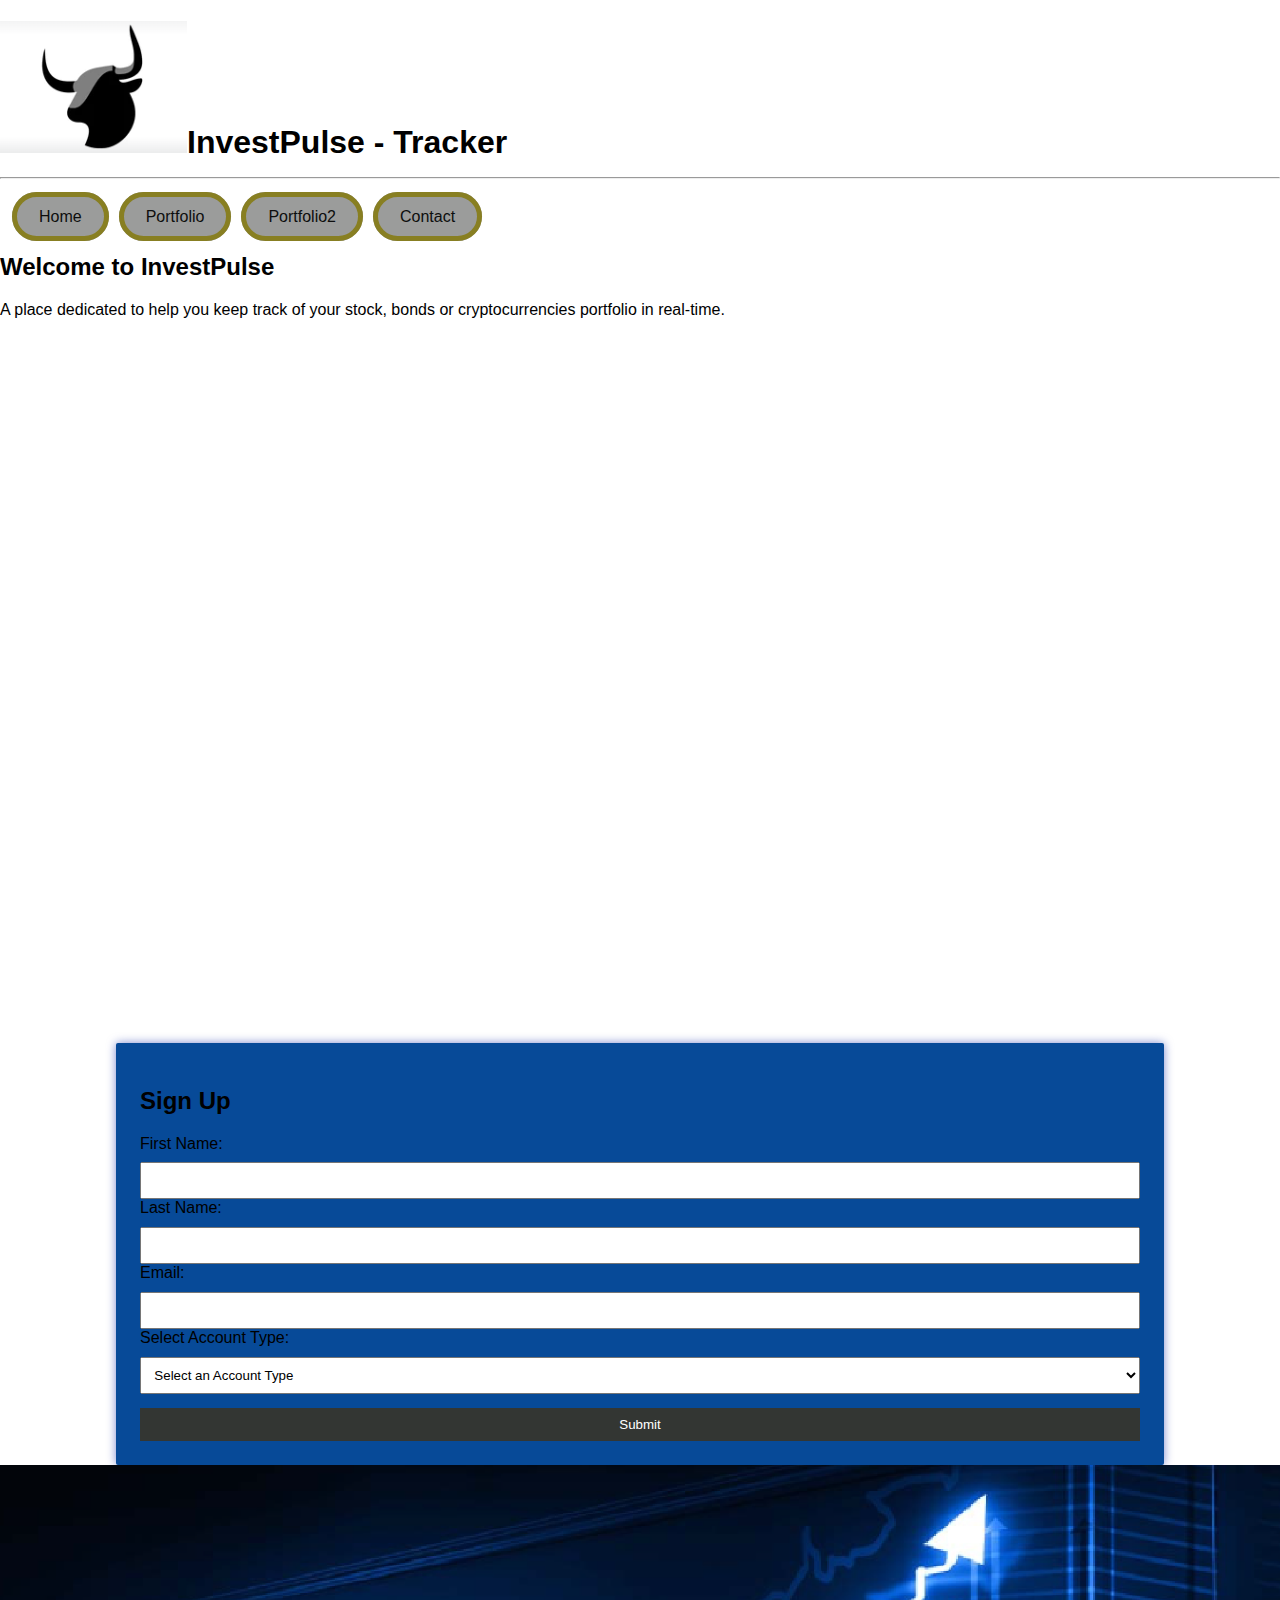
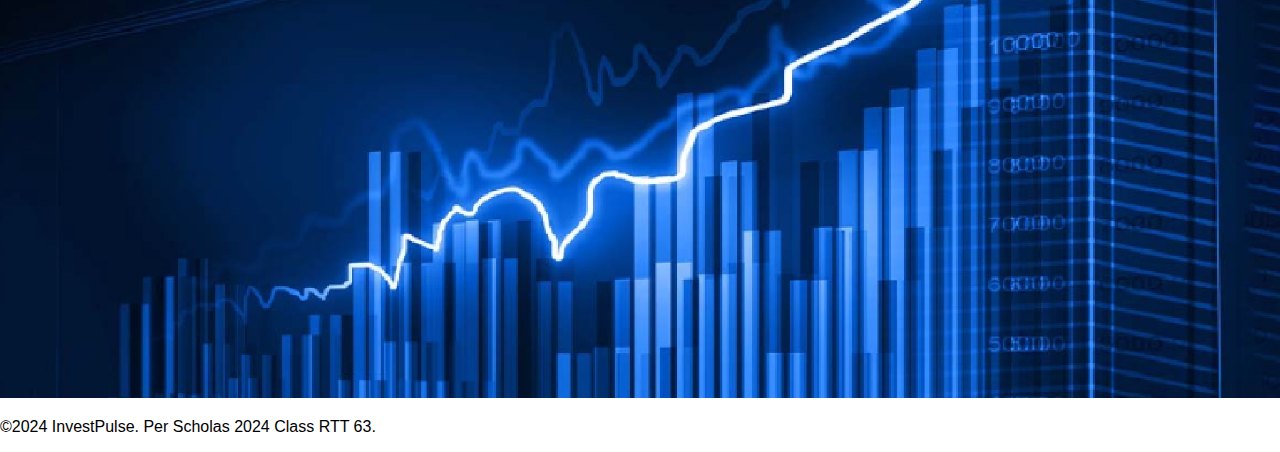
<file: index.html>
<!DOCTYPE html>
<html lang="en">
  <head>
    <meta charset="UTF-8" />
    <meta name="viewport" content="width=device-width, initial-scale=1.0" />
    <title>InvestPulse - Tracker</title>
    <link rel="stylesheet" href="styles.css" />
    <script src="scripts.js" defer></script>

    <style>
      /* Internal CSS */
      .intro {
        margin-bottom: 1em;
      }

      .intro img {
        max-width: 100%;
        height: auto;
        margin-top: 2em;
      }

      .sign-up {
        background-color: rgb(7, 74, 152);
        padding: 1.5em;
        border-radius: 2px;
        box-shadow: 0 0 10px rgba(15, 38, 167, 0.547);
        max-width: 1000px;
        margin: 0 auto;
      }

      .sign-up form {
        display: flex-container;
        flex-direction: column;
        align-items: flex-start;
      }

      .sign-up label {
        margin-top: 1em;
      }

      .sign-up input,
      .sign-up select,
      .sign-up button {
        margin-top: 0.7em;
        padding: 0.7em;
        width: 100%;
        box-sizing: border-box;
      }

      .sign-up button {
        background-color: #333633;
        color: rgb(255, 255, 255);
        border: none;
        cursor: pointer;
        margin-top: 1em;
      }

      .sign-up button:hover {
        background-color: #082c05ee;
      }
    </style>
  </head>

  <body>
    <div class="container">
      <h1>
        <img src="bull.jpg" alt="bull logo" />InvestPulse - Tracker
        <hr />
      </h1>
      <nav>
        <ul>
          <li><a href="index.html">Home</a></li>
          <li><a href="portfolio.html">Portfolio</a></li>
          <li><a href="portfolio2.html">Portfolio2</a></li>
          <li><a href="contact.html">Contact</a></li>
        </ul>
      </nav>

      <section class="top of page">
        <h2><bold>Welcome to InvestPulse </bold></h2>
        <p>
          A place dedicated to help you keep track of your stock, bonds or
          cryptocurrencies portfolio in real-time.
        </p>

        <iframe
          width="610"
          height="350"
          src="https://www.youtube.com/embed/p7HKvqRI_Bo?si=0WlHDBAiR9R46J3e"
          title="YouTube video player"
          frameborder="0"
          allow="accelerometer; autoplay; clipboard-write; encrypted-media; gyroscope; picture-in-picture; web-share"
          referrerpolicy="strict-origin-when-cross-origin"
          allowfullscreen
        ></iframe>

        <iframe
          width="610"
          height="350"
          src="https://www.youtube.com/embed/1YyAzVmP9xQ?si=lplyzz4oPm1QWG6T"
          title="YouTube video player"
          frameborder="0"
          allow="accelerometer; autoplay; clipboard-write; encrypted-media; gyroscope; picture-in-picture; web-share"
          referrerpolicy="strict-origin-when-cross-origin"
          allowfullscreen
        ></iframe>

        <iframe
          width="610"
          height="350"
          src="https://www.youtube.com/embed/-0HQltcbglw?si=62ibV5W-lreM3Z7D"
          title="YouTube video player"
          frameborder="0"
          allow="accelerometer; autoplay; clipboard-write; encrypted-media; gyroscope; picture-in-picture; web-share"
          referrerpolicy="strict-origin-when-cross-origin"
          allowfullscreen
        ></iframe>
      </section>

      <section class="sign-up">
        <h2>Sign Up</h2>
        <form id="sign-up-form">
          <label for="frist-name">First Name:</label>
          <input type="text" id="first-name" name="first-name" required />

          <label for="last-name">Last Name:</label>
          <input type="text" id="last-name" name="last-name" required />

          <label for="your-email">Email:</label>
          <!-- regex implementation through email validation through type="your-email" -->
          <input type="your-email" id="your-email" name="your-email" required />

          <label for="event">Select Account Type:</label>
          <select id="event" name="event" required>
            <option value="select">Select an Account Type</option>
            <option value="stocks">Stocks</option>
            <option value="bonds">Bonds</option>
            <option value="cryptocurrencies">Cryptocurrencies</option>
          </select>

          <button type="submit">Submit</button>
        </form>
      </section>
    </div>

    <div class="container">
      <img src="Background.jpg" alt="StockChart" style="width: 100%" />
    </div>
    <p>&copy2024 InvestPulse. Per Scholas 2024 Class RTT 63.</p>
  </body>
</html>
</file>
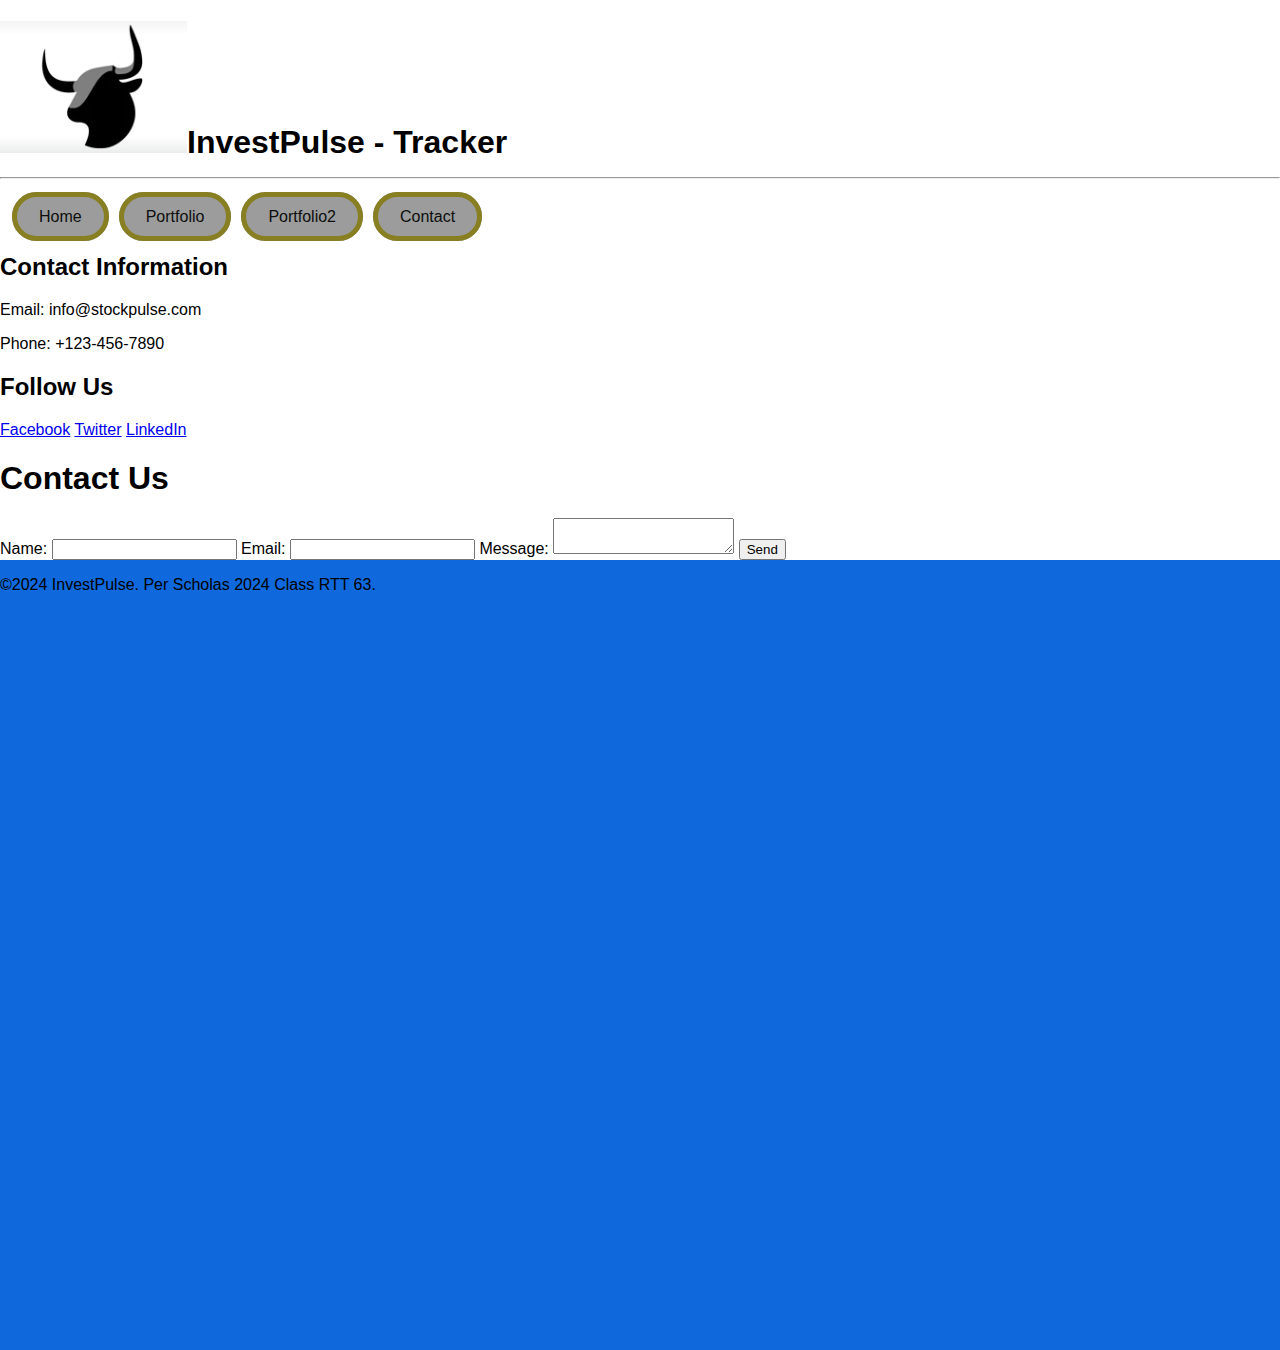
<file: contact.html>
<!DOCTYPE html>
<html lang="en">
  <head>
    <meta charset="UTF-8" />
    <meta name="viewport" content="width=device-width, initial-scale=1.0" />
    <title>InvestPulse - Tracker - Contact</title>
    <link rel="stylesheet" href="styles.css" />
    <script src="scripts.js" defer></script>
    <style>
      body {
        background-color: #0965dcf9;
      }
    </style>
  </head>

  <body>
    <div class="container">
      <h1>
        <img src="bull.jpg" alt="bull logo" />InvestPulse - Tracker
        <hr />
      </h1>
      <nav>
        <ul>
          <li><a href="index.html">Home</a></li>
          <li><a href="portfolio.html">Portfolio</a></li>
          <li><a href="portfolio2.html">Portfolio2</a></li>
          <li><a href="contact.html">Contact</a></li>
        </ul>
      </nav>

      <section class="contact-info">
        <h2>Contact Information</h2>
        <p>Email: info@stockpulse.com</p>
        <p>Phone: +123-456-7890</p>
      </section>
      <section class="social-media">
        <h2>Follow Us</h2>
        <a href="#">Facebook</a>
        <a href="#">Twitter</a>
        <a href="#">LinkedIn</a>
      </section>

      <section class="contact-form">
        <h1>Contact Us</h1>
        <form id="contactForm">
          <label for="name">Name:</label>
          <input type="text" id="name" name="name" required />

          <label for="email">Email:</label>
          <input type="email" id="email" name="email" required />

          <label for="message">Message:</label>
          <textarea id="message" name="message" required></textarea>

          <button type="submit">Send</button>
        </form>
      </section>
    </div>
    <p>&copy2024 InvestPulse. Per Scholas 2024 Class RTT 63.</p>
  </body>
</html>
</file>
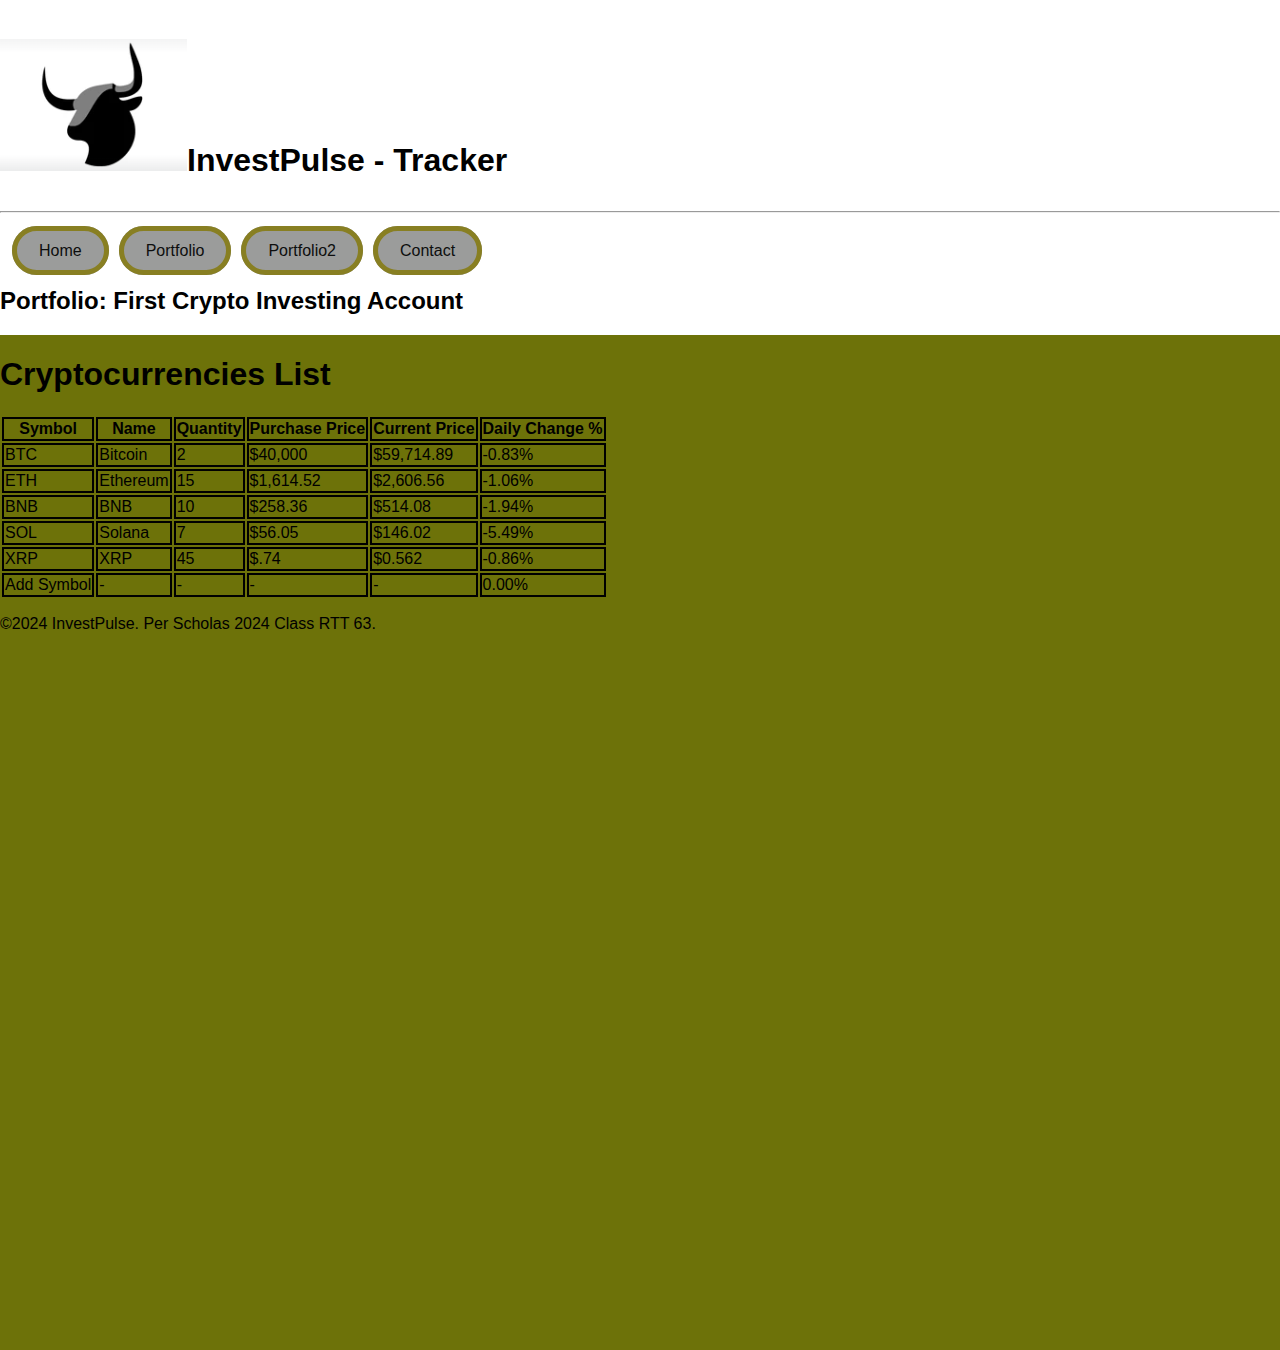
<file: portfolio.html>
<!DOCTYPE html>
<html lang="en">
  <head>
    <meta charset="UTF-8" />
    <meta name="viewport" content="width=device-width, initial-scale=1.0" />
    <title>InvestPulse - Tracker</title>
    <link rel="stylesheet" href="styles.css" />
    <script src="scripts.js" defer></script>
    <style>
      tbody,
      th,
      tr,
      td {
        border: 2px solid rgb(0, 0, 0);
      }
      body {
        background-color: #696f03f9;
      }
    </style>
  </head>
  <body>
    <div class="container">
      <h1>
        <img src="bull.jpg" alt="bull logo" />InvestPulse - Tracker
        <iframe
          src="https://giphy.com/embed/KgmHerYrxQVs4D0PUX"
          width="200"
          height="150"
          frameborder="0"
          class="giphy-embed"
          allowfullscreen
        ></iframe>
        <p>
          <a
            href="https://giphy.com/gifs/bitcoin-btc-bitcoins-KgmHerYrxQVs4D0PUX"
          ></a>
        </p>
        <hr />
      </h1>
      <nav>
        <ul>
          <li><a href="index.html">Home</a></li>
          <li><a href="portfolio.html">Portfolio</a></li>
          <li><a href="portfolio2.html">Portfolio2</a></li>
          <li><a href="contact.html">Contact</a></li>
        </ul>
      </nav>
      <h2>Portfolio: First Crypto Investing Account</h2>
    </div>

    <section class="crypto">
      <h1>Cryptocurrencies List</h1>
      <table>
        <thead>
          <tr>
            <th>Symbol</th>
            <th>Name</th>
            <th>Quantity</th>
            <th>Purchase Price</th>
            <th>Current Price</th>
            <th>Daily Change %</th>
          </tr>
        </thead>
        <tbody id="CryptoTable">
          <tr>
            <td>BTC</td>
            <td>Bitcoin</td>
            <td>2</td>
            <td>$40,000</td>
            <td>$59,714.89</td>
            <td>-0.83%</td>
          </tr>
          <tr>
            <td>ETH</td>
            <td>Ethereum</td>
            <td>15</td>
            <td>$1,614.52</td>
            <td>$2,606.56</td>
            <td>-1.06%</td>
          </tr>
          <tr>
            <td>BNB</td>
            <td>BNB</td>
            <td>10</td>
            <td>$258.36</td>
            <td>$514.08</td>
            <td>-1.94%</td>
          </tr>
          <tr>
            <td>SOL</td>
            <td>Solana</td>
            <td>7</td>
            <td>$56.05</td>
            <td>$146.02</td>
            <td>-5.49%</td>
          </tr>
          <tr>
            <td>XRP</td>
            <td>XRP</td>
            <td>45</td>
            <td>$.74</td>
            <td>$0.562</td>
            <td>-0.86%</td>
          </tr>
          <tr>
            <td>Add Symbol</td>
            <td>-</td>
            <td>-</td>
            <td>-</td>
            <td>-</td>
            <td>0.00%</td>
          </tr>
        </tbody>
      </table>
    </section>
    <p>&copy2024 InvestPulse. Per Scholas 2024 Class RTT 63.</p>
  </body>
</html>
</file>
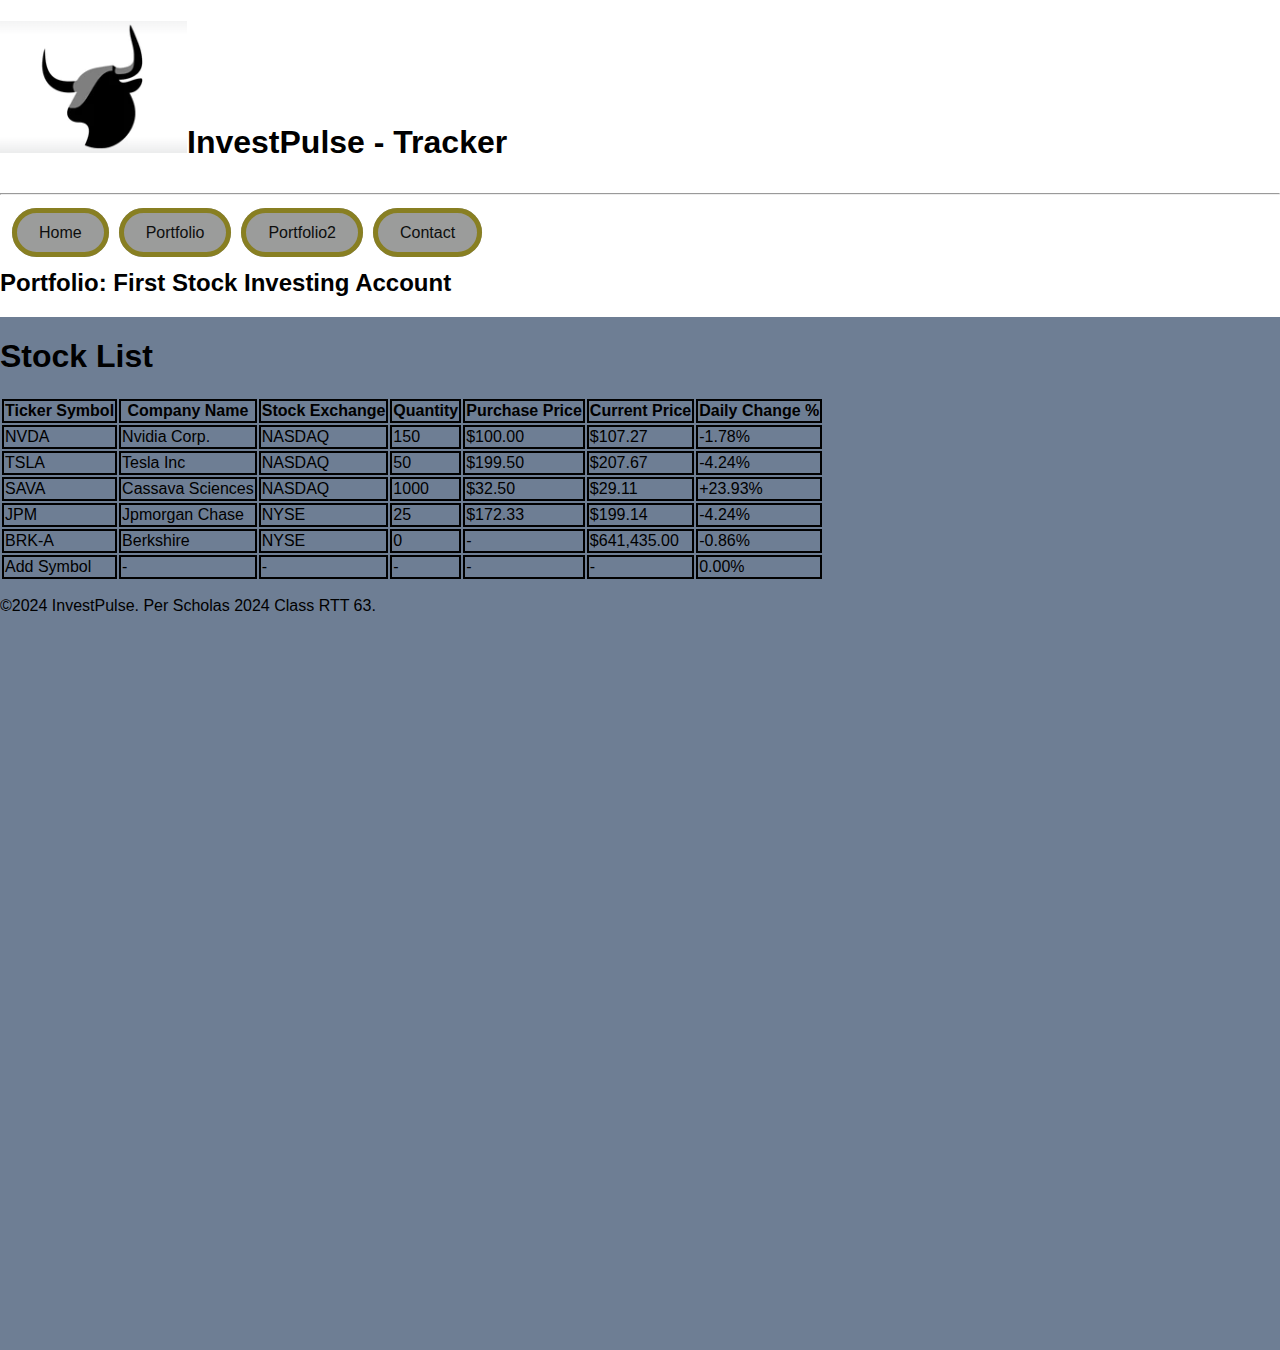
<file: portfolio2.html>
<!DOCTYPE html>
<html lang="en">
  <head>
    <meta charset="UTF-8" />
    <meta name="viewport" content="width=device-width, initial-scale=1.0" />
    <title>InvestPulse - Tracker</title>
    <link rel="stylesheet" href="styles.css" />
    <script src="scripts.js" defer></script>
    <style>
      tbody,
      th,
      tr,
      td {
        border: 2px solid rgb(0, 0, 0);
      }
      body {
        background-color: #6b7b91f9;
      }
    </style>
  </head>
  <body>
    <div class="container">
      <h1>
        <img src="bull.jpg" alt="bull logo" />InvestPulse - Tracker
        <iframe
          src="https://giphy.com/embed/JtBZm3Getg3dqxK0zP"
          width="130"
          height="130"
          frameborder="0"
          class="giphy-embed"
          allowfullscreen
        ></iframe>
        <p><a href="https://giphy.com/gifs/JtBZm3Getg3dqxK0zP"></a></p>
        <hr />
      </h1>
      <nav>
        <ul>
          <li><a href="index.html">Home</a></li>
          <li><a href="portfolio.html">Portfolio</a></li>
          <li><a href="portfolio2.html">Portfolio2</a></li>
          <li><a href="contact.html">Contact</a></li>
        </ul>
      </nav>
      <h2>Portfolio: First Stock Investing Account</h2>
    </div>

    <section class="stock">
      <h1>Stock List</h1>
      <table>
        <thead>
          <tr>
            <th>Ticker Symbol</th>
            <th>Company Name</th>
            <th>Stock Exchange</th>
            <th>Quantity</th>
            <th>Purchase Price</th>
            <th>Current Price</th>
            <th>Daily Change %</th>
          </tr>
        </thead>
        <tbody id="StockTable">
          <tr>
            <td>NVDA</td>
            <td>Nvidia Corp.</td>
            <td>NASDAQ</td>
            <td>150</td>
            <td>$100.00</td>
            <td>$107.27</td>
            <td>-1.78%</td>
          </tr>
          <tr>
            <td>TSLA</td>
            <td>Tesla Inc</td>
            <td>NASDAQ</td>
            <td>50</td>
            <td>$199.50</td>
            <td>$207.67</td>
            <td>-4.24%</td>
          </tr>
          <tr>
            <td>SAVA</td>
            <td>Cassava Sciences</td>
            <td>NASDAQ</td>
            <td>1000</td>
            <td>$32.50</td>
            <td>$29.11</td>
            <td>+23.93%</td>
          </tr>
          <tr>
            <td>JPM</td>
            <td>Jpmorgan Chase</td>
            <td>NYSE</td>
            <td>25</td>
            <td>$172.33</td>
            <td>$199.14</td>
            <td>-4.24%</td>
          </tr>
          <tr>
            <td>BRK-A</td>
            <td>Berkshire</td>
            <td>NYSE</td>
            <td>0</td>
            <td>-</td>
            <td>$641,435.00</td>
            <td>-0.86%</td>
          </tr>
          <tr>
            <td>Add Symbol</td>
            <td>-</td>
            <td>-</td>
            <td>-</td>
            <td>-</td>
            <td>-</td>
            <td>0.00%</td>
          </tr>
        </tbody>
      </table>
    </section>
    <p>&copy2024 InvestPulse. Per Scholas 2024 Class RTT 63.</p>
  </body>
</html>
</file>
<file: styles.css>
body {
  font-family: "Verdana", sans-serif;
  margin: 0;
  padding: 0;
  display: flex;
  flex-direction: column;
  min-height: 150vh;
}

.container {
  background-color: rgb(255, 255, 255);
  width: 100%;
  margin: 5 auto;
}

nav ul {
  list-style: none;
  /* Remove default list styling */
  display: flex;
  /* Use flexbox for horizontal layout */

  align-items: center;
  /* Vertically center items */
  padding: 2px;
  /* Remove default padding */
  margin: 5px;
  /* Remove default margin */
}

nav li {
  margin: 5px 5px;
  /* Add spacing between buttons */
}

nav a {
  text-decoration: none;
  /* Remove underline from links */
  padding: 11px 22px;
  /* Button padding */
  border: 5px solid #877e1ff9;
  /* Button border */
  border-radius: 50px;
  /* Rounded corners */
  background-color: #9b9c9b;
  /* Button background */
  color: #0d0e0e;
  /* Text color */

  /* Display as inline-block for button appearance */
}

nav a:hover {
  background-color: #0965dcf9;
  /* Hover effect */
}
</file>
